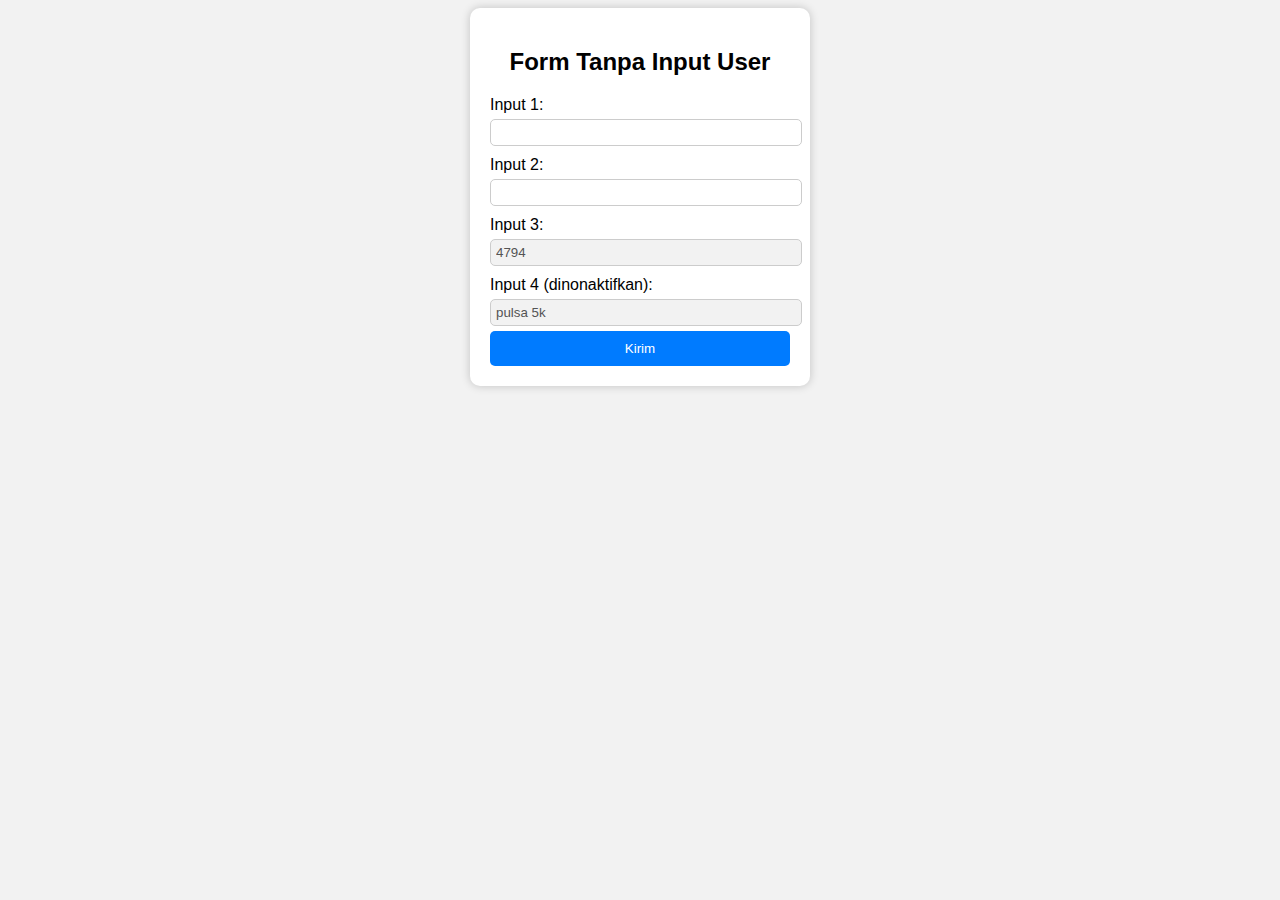
<file: payment/form.html>
<!DOCTYPE html>
<html>
<head>
    <title>Form Tanpa Input User</title>
    <style>
        body {
            font-family: Arial, sans-serif;
            text-align: center;
            background-color: #f2f2f2;
        }
        .container {
            margin: 0 auto;
            padding: 20px;
            background-color: #fff;
            border-radius: 10px;
            box-shadow: 0 0 10px rgba(0, 0, 0, 0.2);
            width: 300px;
        }
        form {
            text-align: left;
        }
        label {
            display: block;
            margin-top: 10px;
        }
        input {
            width: 100%;
            padding: 5px;
            margin-top: 5px;
            border: 1px solid #ccc;
            border-radius: 5px;
        }
        input[readonly], input[disabled] {
            background-color: #f2f2f2;
        }
        input[type="submit"] {
            background-color: #007BFF;
            color: #fff;
            border: none;
            border-radius: 5px;
            padding: 10px 15px;
            cursor: pointer;
        }
    </style>
        <!-- <script type="module" src="../kebutuhan/payment.js"></script> -->
 <script>
    // Generate a random number for Input 3
    function generateRandomNumber() {
        const orderid = document.getElementById("orderid");
        const randomValue = Math.floor(Math.random() * 6000); // Change the range as needed
        orderid.value = randomValue;

        // Update the action URL with the randomValue
        const form = document.querySelector('form');
        form.action = `https://tpayment.yumecity.site/Payment/examples/snap/checkout-process.php?order_id=${randomValue}`;
    }

    // Call the function to generate the random number and update the URL when the page loads
    window.onload = generateRandomNumber;
</script>
</head>
<body>
    <div class="container">
        <h2>Form Tanpa Input User</h2>
        <form action="https://tpayment.yumecity.site/Payment/examples/snap/checkout-process.php?order_id=732679239" method="post">
            <label for="input1">Input 1:</label>
            <input type="text" id="email" name="input1">

            <label for="input2">Input 2:</label>
            <input type="text" id="nohp" name="input2">

            <label for="input3">Input 3:</label>
            <input type="text" id="orderid" name="input3" disabled>

            <label for="input4">Input 4 (dinonaktifkan):</label>
            <input type="text" id="infobeli" name="input4" value="pulsa 5k" disabled>

            <input type="submit" value="Kirim" >
        </form>
    </div>
</body>
</html>
</file>
